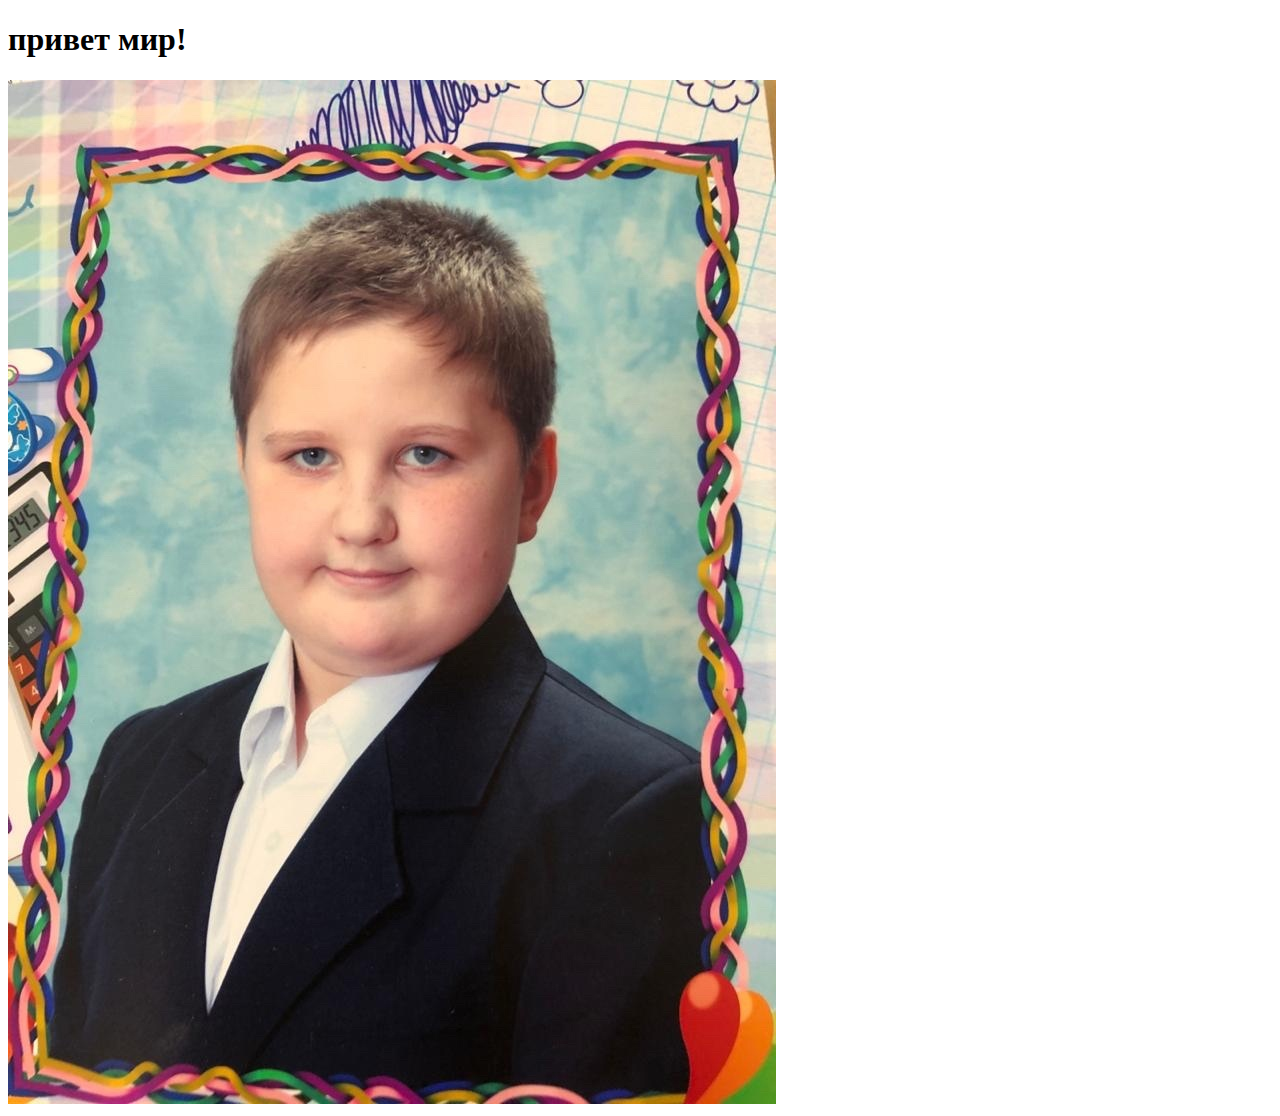
<file: test/js/index.html>
<!DOCTYPE html>
<html lang="ru">
<head>
    <meta charset="UTF-8">
    <meta http-equiv="X-UA-Compatible" content="IE=edge">
    <meta name="viewport" content="width=device-width, initial-scale=1.0">
    <title>Document</title>
</head>
<body>
    <h1> привет мир!</h1>
    <img src="/test/image/FFochzLvOl4.jpg" alt="">
</body>
</html>
</file>
